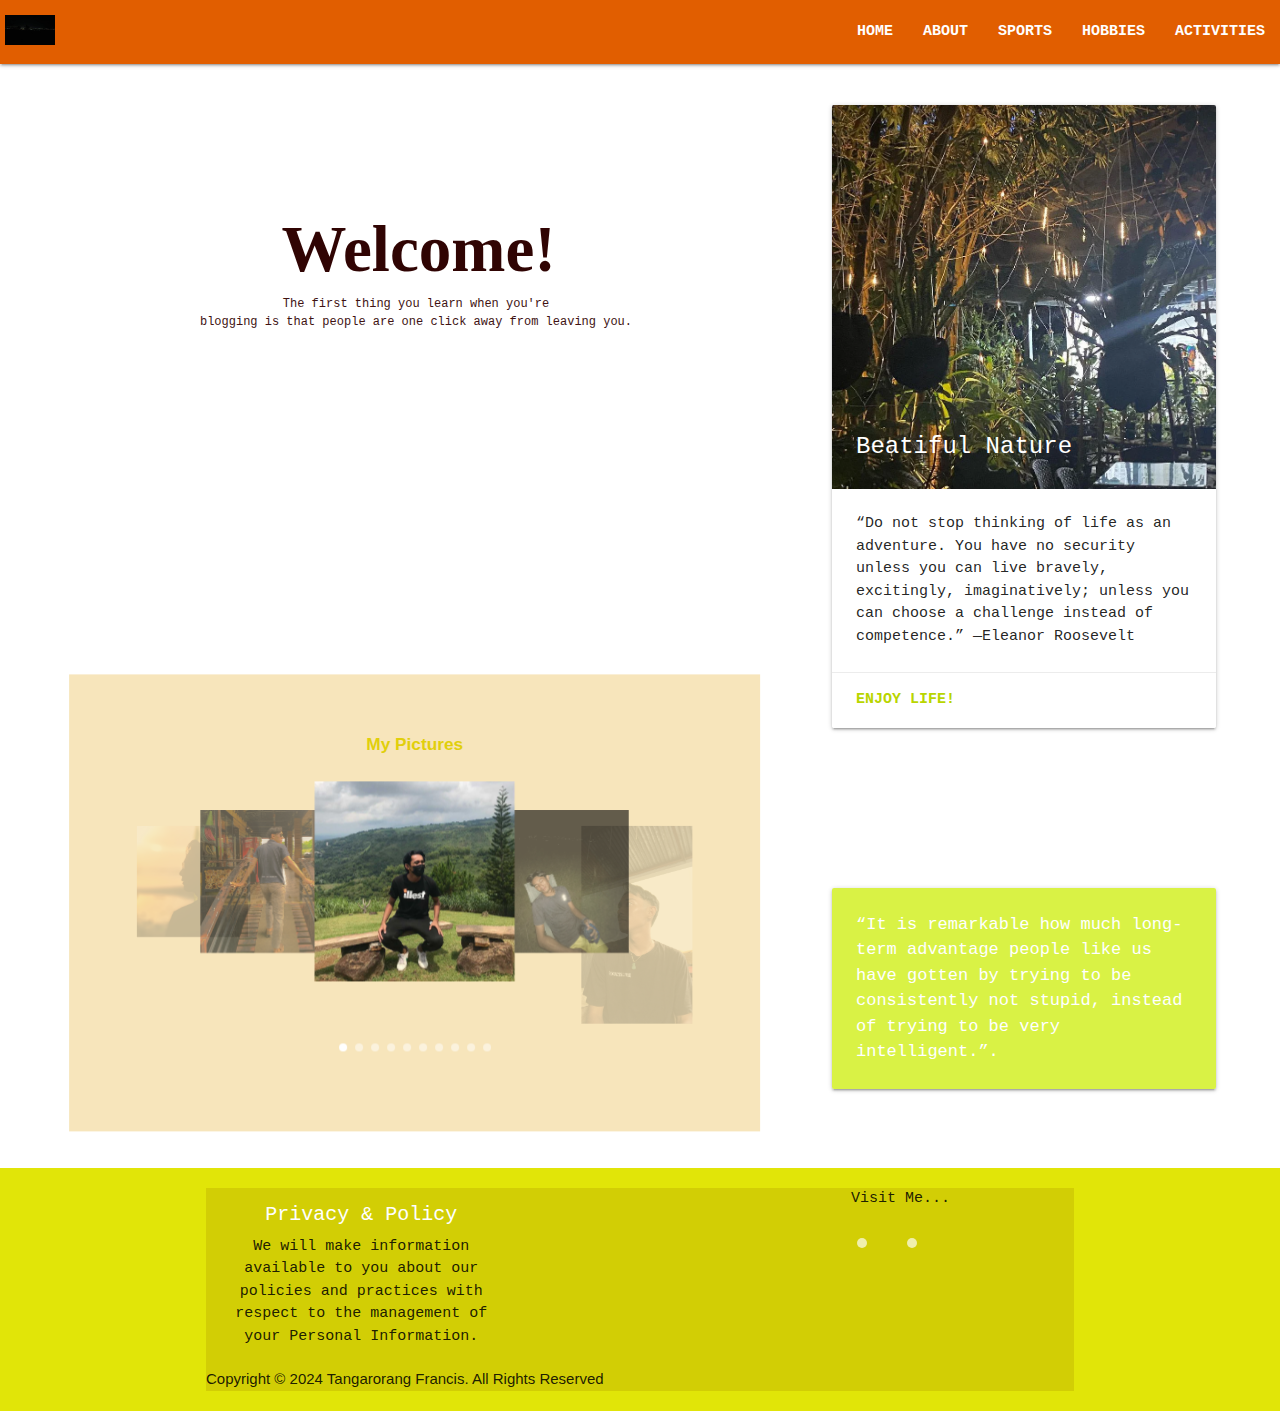
<file: Francis Alfred Tangarorang Blogsite/explore.html>
<!DOCTYPE html>
<html>
    <head>
        <meta charset="utf-8">
        <meta name="viewport" content="width=device-width, initial-scale=1.0">
        <link rel="stylesheet" href="explore.css"/>
        <link rel="stylesheet" href="https://cdnjs.cloudflare.com/ajax/libs/materialize/1.0.0/css/materialize.min.css"/>
        <link rel="stylesheet" href="https://cdnjs.cloudflare.com/ajax/libs/font-awesome/6.4.0/css/all.min.css" integrity="sha512-iecdLmaskl7CVkqkXNQ/ZH/XLlvWZOJyj7Yy7tcenmpD1ypASozpmT/E0iPtmFIB46ZmdtAc9eNBvH0H/ZpiBw==" crossorigin="anonymous" referrerpolicy="no-referrer" />
        <link href="https://fonts.googleapis.com/icon?family=Material+Icons" rel="stylesheet">
    </head>
    <body>

        <nav>
            <div class="nav-wrapper">
              <ul id="nav-mobile" class="right hide-on-med-and-down">
                <li><a href="home.html">HOME</a></li>
                <li><a href="about.html">ABOUT</a></li>
                <li><a href="sports.html">SPORTS</a></li>
                <li><a href="hobbies.html">HOBBIES</a></li>
                <li><a href="activities.html">ACTIVITIES</a></li>
              </ul>
              <div class="nav-logo">
                <img src="New folder/IMG_20221220_222206_0914.jpg">
              </div>
               
            </div>
          </nav>
          
        <div class="heading">
          <h5>Welcome!</h5>
          <p>The first thing you learn when you're<br> blogging is that people are one click away from leaving you.</p>
          <br>
          </div>
        </div>

        <div class="row1">
          <div class="col s12 m7">
            <div class="card">
              <div class="card-image">
                <img src="New folder/IMG_20230601_120135_0930.jpg">
                <span class="card-title">Beatiful Nature</span>
              </div>
              <div class="card-content">
                <p> “Do not stop thinking of life as an adventure. You have no security unless you can live bravely, excitingly, imaginatively; unless you can choose a challenge instead of competence.” ―Eleanor Roosevelt</p>
              </div>
              <div class="card-action">
                <p><b>ENJOY LIFE!</b></p>
              </div>
            </div>
          </div>
        </div>
          
        <div class="container3">
          <h6><b>My Pictures</b></h6>
          <div class="carousel">
            <a href="#six" class="carousel-item"><img src="New folder/IMG_20210821_135701_0000.jpg" ></a>
            <a href="#three" class="carousel-item"><img src="New folder/IMG_20221220_222308_0068.jpg"></a>
            <a href="#four" class="carousel-item"><img src="New folder/IMG_20230417_164320_0641.jpg"></a>
            <a href="#five" class="carousel-item"><img src="New folder/IMG_20230521_212756_0006.jpg"></a>
            <a href="#seven" class="carousel-item"><img src="New folder/IMG_20230521_212841_0451.jpg"></a>
            <a href="#eigth" class="carousel-item"><img src="New folder/IMG_20230530_191531_0229.jpg"></a>
            <a href="#nine" class="carousel-item"><img src="New folder/IMG_20231017_202748_0410.jpg"></a>
            <a href="#ten" class="carousel-item"><img src="New folder/IMG_20230531_181031_0554.jpg"></a>
            <a href="#eleven" class="carousel-item"><img src="New folder/IMG_20230708_062404_0840.jpg"></a>
            <a href="#thirteen" class="carousel-item"><img src="New folder/IMG_20231015_211401_0007.jpg"></a>
          </div>
        </div>

        <div class="row2">
          <div class="col s12 m5">
            <div class="card-panel">
              <span class="white-text">“It is remarkable how much long-term advantage people like us have gotten by trying to be consistently not stupid, instead of trying to be very intelligent.”.</span>
            </div>
          </div>
        </div>
        
                  
        <script src="https://cdnjs.cloudflare.com/ajax/libs/jquery/3.5.1/jquery.min.js"></script>
        <script src="https://cdnjs.cloudflare.com/ajax/libs/materialize/1.0.0/js/materialize.min.js"></script>
        <script>
          $(document).ready(function(){
            $('.carousel').carousel({
              indicators: true 
            });
            $('.carousel.carousel-slider').carousel({
              fullWidth: true
            });
            setInterval(function(){
              $('carousel').carousel('next');
            }, 2000);
            });
        </script>
        
        <footer class="page-footer1">
          <div class="container">
            <div class="row">
              <div class="col l6 s12">
                <h5 class="white-text">Privacy & Policy</h5>
                <p class="p">We will make information available to you about our policies and practices with respect to the management of your Personal Information.</p>
              </div>

              <div class="footerContainer">
                
                <p class="pp">Visit Me...</p>
                <div class="socialIcons">
                    <a href="https://www.facebook.com/TheUnforgiven.Yasuo.Franzyyy"><i class="fa-brands fa-facebook"></i></a>
                    <a href="https://www.instagram.com/kousirre/"><i class="fa-brands fa-instagram"></i></a>
                </div>
        
            </div>
          </div>
          <div class="footer-copyright">
            <footer class="text-center">
                <p>Copyright © 2024 Tangarorang Francis. All Rights Reserved</p>
           </footer>
           
          </div>
        </footer>
            
      
    </body>
</html>
</file>
<file: Francis Alfred Tangarorang Blogsite/explore.css>
* {
    margin: 0;
    padding: 0;
    box-sizing: border-box;
}

/* Base styles that apply to all screen sizes */
.heading h5 {
    font-size: 65px;
    color: hsl(1, 88%, 10%);
    font-weight: 600;
    font-family: cursive;
    margin-top: 150px;
    text-align: left;
    margin-left: 22%;
}

.heading p {
    font-size: 12px;
    color: hsl(1, 57%, 16%);
    font-family: monospace;
    text-align: center;
    margin-left: -35%;
}

.waves {
    background-color: rgb(214, 230, 0);
    color: white;
    padding: 8px;
    border-radius: 5px;
    margin-left: 30%;
    font-family: sans-serif;
}

.waves:hover {
    background-color: rgb(148, 139, 16);
}

.nav-wrapper {
    background-color: rgb(225, 94, 0);
    font-family: 'Courier New', Courier, monospace;
    font-weight: bold;
}

.input-field {
    width: 50%;
    border-radius: 20px;
    transform: translate(30%, 0);
}

.nav-logo img {
    height: 30px;
    width: 50px;
    margin: 5px;
    margin-top: 15px;
}

/* Carousel */
.container3 {
    width: 54%;
    transform: translate(10%, -15%);
    background-color: rgba(225, 160, 6, 0.274);
    padding: 50px;
}

.container3 h6 {
    color: rgb(225, 207, 12);
    text-align: center;
}

.carousel {
    height: 600px;
    perspective: 300px;
    margin-top: -80px;
}

.carousel p {
    font-family: monospace;
    font-size: 0.9rem;
    text-align: center;
    color: black;
}

.carousel .carousel-item {
    width: 450px;
}

.carousel .carousel-item img {
    width: 100%;
}

/* Footer */
body {
    display: flex;
    min-height: 100%;
    flex-direction: column;
    min-width: 100%;
}

.container {
    background-color: rgb(210, 206, 5);
}

.page-footer1 {
    background-color: rgb(225, 229, 8);
    margin-top: auto;
    padding: 20px;
}

.white-text {
    font-size: 20px;
    text-align: center;
    font-family: monospace;
    margin-right: 30%;
}

.p {
    font-size: 15px; 
    text-align: center;
    font-family: monospace;
    margin-right: 30%;
}

.container2 {
    font-size: 15px;
    text-align: center;
    color: red;
    font-family: monospace;
}

.socialIcons {
    display: flex;
    margin-left: 75%;
    margin-top: -2%;
}

.socialIcons a {
    text-decoration: none;
    padding: 5px;
    background-color: rgba(255, 255, 255, 0.671);
    border-radius: 60%;
    margin-right: 40px;
    margin-top: 45px;
}

.socialIcons a i {
    font-size: 2em;
    color: black;
    opacity: 0.9;
}

.socialIcons a:hover {
    background-color: rgba(255, 218, 185, 0.493);
    transition: 0.5s;
}

.socialIcons a:hover i {
    color: white;
    transition: 0.5s;
}

.pp {
    text-align: center;
    font-family: monospace;
    margin-left: 60%;
}

.row1 {
    width: 30%;
    margin-left: 65%;
    margin-top: -20%;
}

.card-action {
    color: rgb(185, 213, 0);
    font-family: monospace;
}

.card-title {
    font-family: monospace;
}

.row2 {
    width: 30%;
    margin-left: 65%;
    margin-top: -25%;
    margin-bottom: 5%;
}

.row2 .card-panel {
    background-color: rgba(204, 238, 8, 0.753);
}

.card-content {
    font-family: monospace;
}

.row2 .white-text {
    font-size: 17px;
    font-family: monospace;
}

/* Media queries for responsiveness */
@media screen and (max-width: 768px) {
    .heading h5 {
        font-size: 20px;
    }

    .waves {
        margin-left: 10%;
    }

    .input-field {
        width: 80%;
        transform: translate(10%, 0);
    }

    .container3 {
        width: 90%;
        transform: translate(5%, -15%);
    }

    .carousel {
        height: 400px;
        margin-top: -50px;
    }

    .carousel .carousel-item {
        width: 100%;
    }

    .p {
        font-size: 20px;
    }
}

@media screen and (max-width: 480px) {
    .heading h5 {
        font-size: 30px;
    }

    .waves {
        margin-left: 5%;
    }

    .input-field {
        width: 90%;
        transform: translate(5%, 0);
    }

    .container3 {
        width: 100%;
        transform: translate(0, -15%);
    }

    .carousel {
        height: 300px;
        margin-top: -60px;
    }

    .p {
        font-size: 18px;
    }

    .white-text {
        font-size: 18px;
    }

    .card-title {
        font-size: 18px;
    }

    .row1,
    .row2 {
        width: 90%;
        margin-left: 5%;
    }

    .socialIcons {
        margin-left: 5%;
    }
}
</file>
